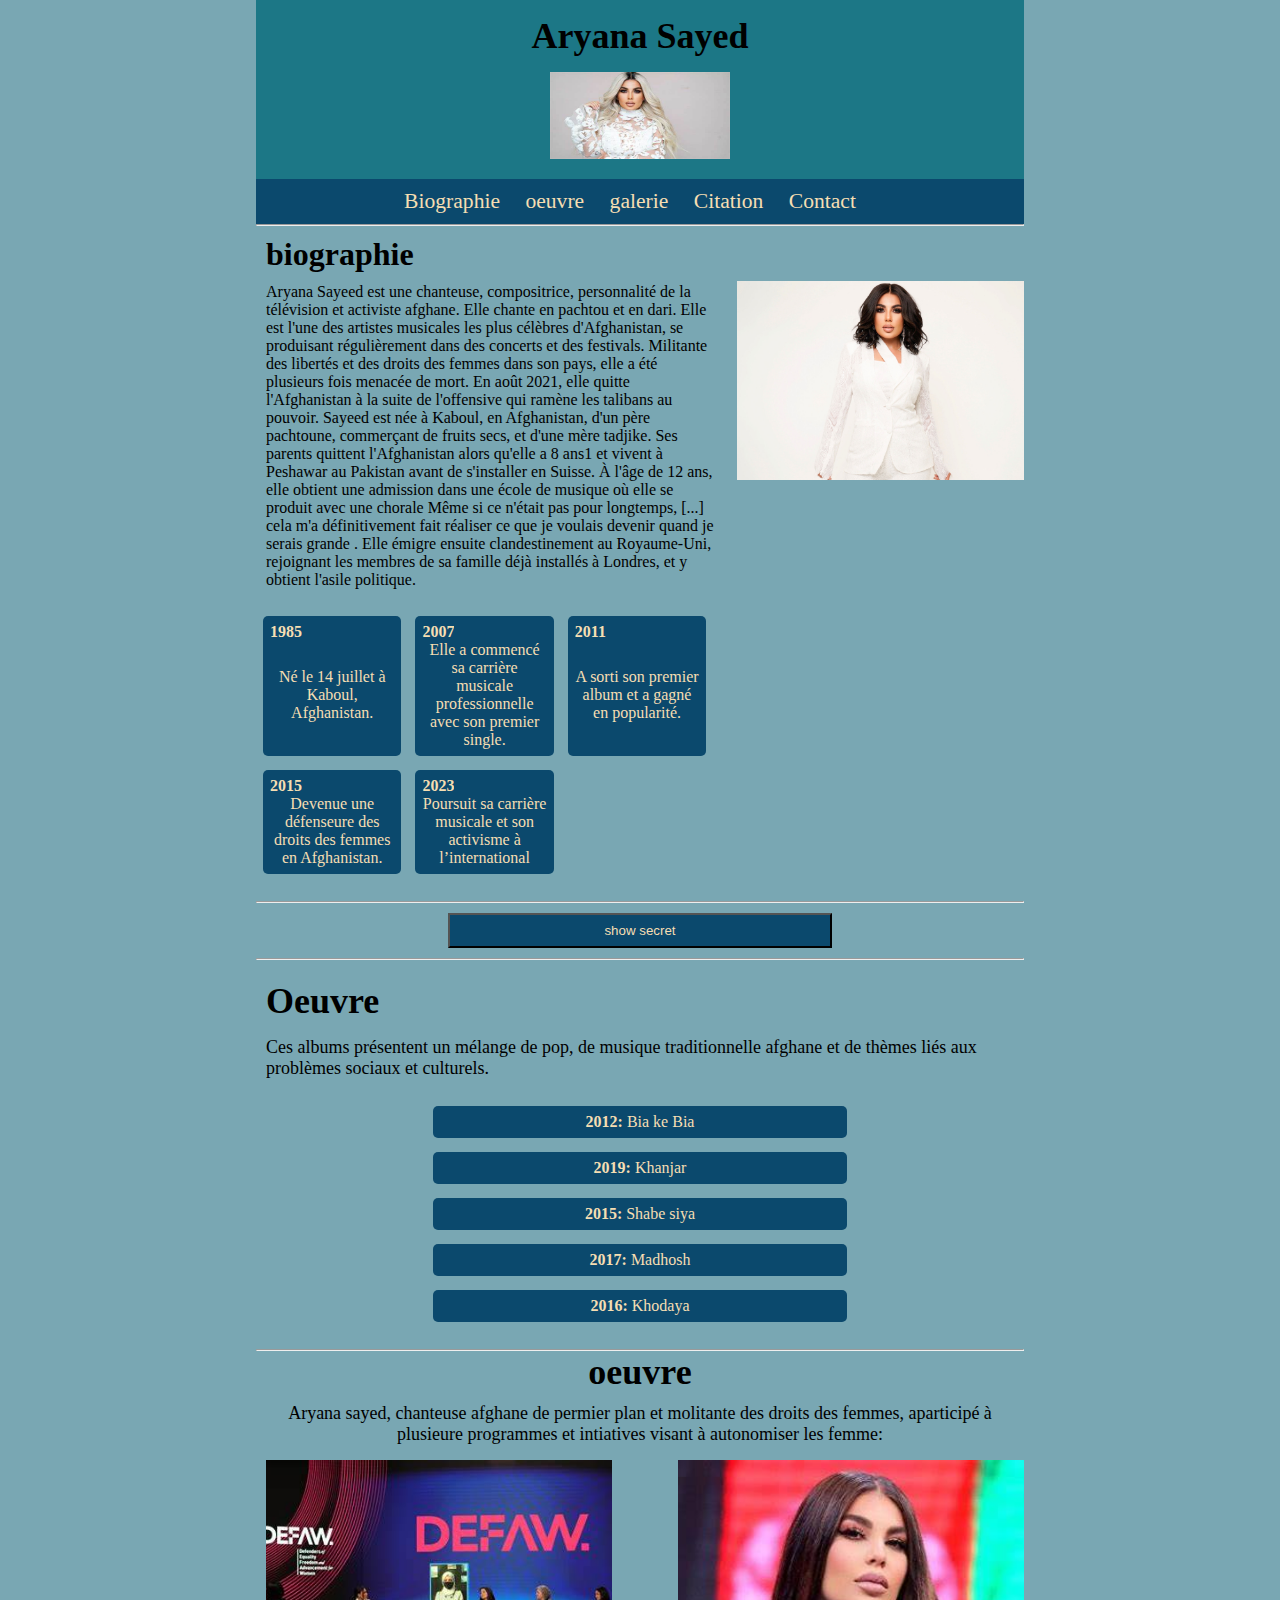
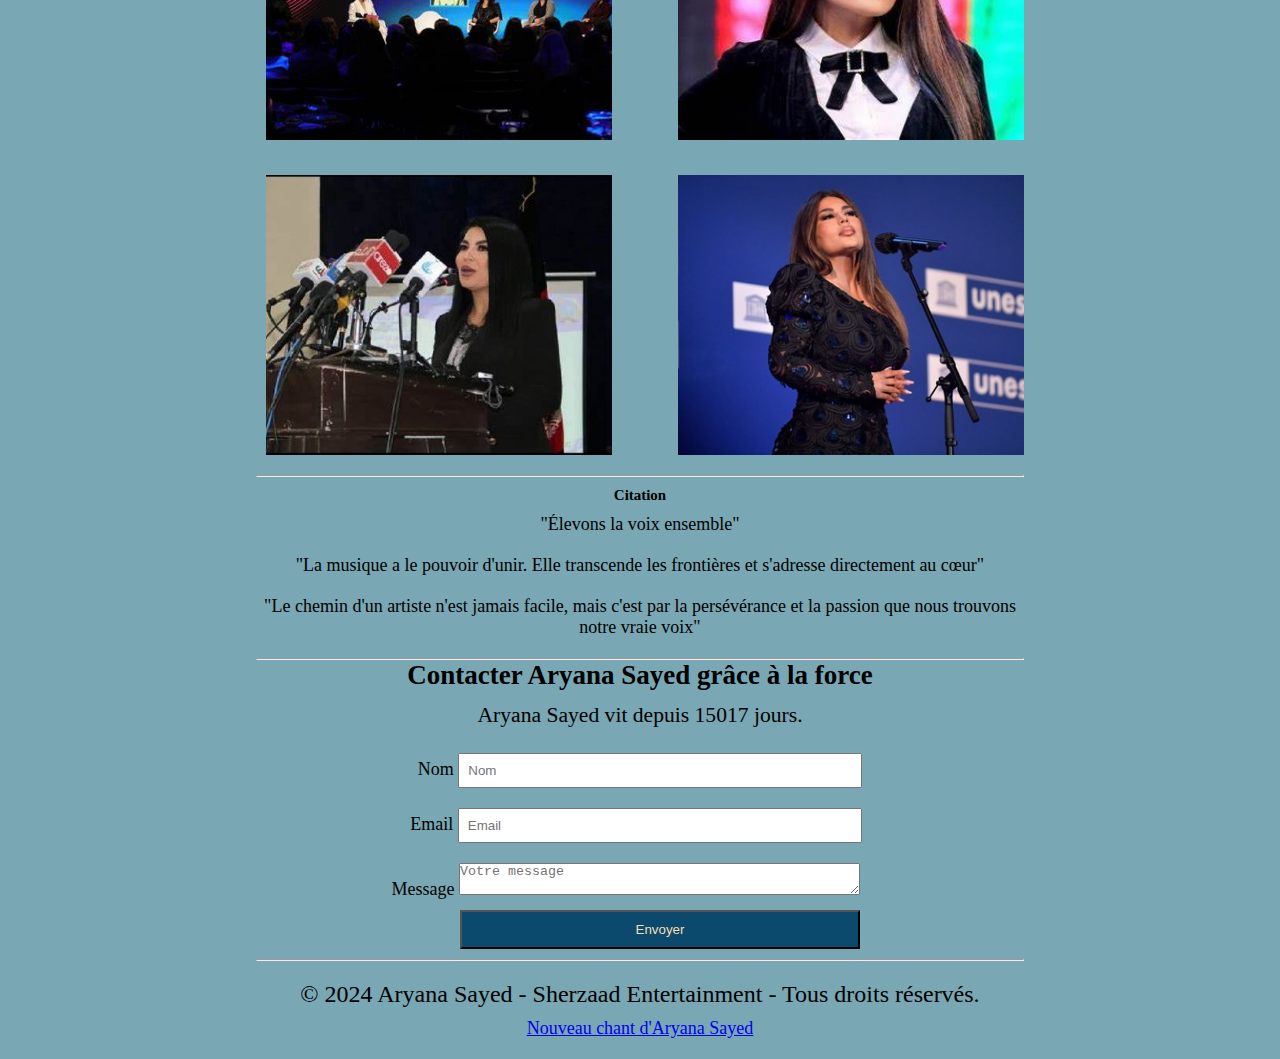
<file: index.html>
<!DOCTYPE html>
<html lang="fr">
<head>
    <meta charset="UTF-8">
    <meta name="viewport" content="width=device-width, initial-scale=1.0">
    <link rel="stylesheet" href="styles.css">
    <title>Aryana</title>
</head>
<body>
<header>

<section class="navigation">
    <div class="navigation__content">
        <h1 class="navigation__title">Aryana Sayed</h1>
        <img class="navigation__image" src="assetPhoto/1.jpg" alt="aryana photo" height="87" width="180">
        </div>          
        <nav class="navigation__nav">
            <a href="#biographie" class="navigation__link">Biographie</a>
            <a href="#oeuvre" class="navigation__link">oeuvre</a>
            <a href="#galerie" class="navigation__link">galerie</a>
            <a href="#citation" class="navigation__link">Citation</a>
            <a href="#contact" class="navigation__link">Contact</a>
        </nav>
    <hr>
</section>
</header>  


    <section id="biographie">
    <div class="biographie__right">  
    <img class="biographie__image" src="assetPhoto/8.jpg" alt="photo">
</div> 
<div class="biographie__left">
    <h1 class="biographie__title"> biographie</h1>
    <p class="biographie__paragraph"> Aryana Sayeed est une chanteuse, compositrice, personnalité de la télévision et activiste afghane. Elle chante en pachtou et en dari. Elle est l'une des artistes musicales les plus célèbres d'Afghanistan, se produisant régulièrement dans des concerts et des festivals. Militante des libertés et des droits des femmes dans son pays, elle a été plusieurs fois menacée de mort. En août 2021, elle quitte l'Afghanistan à la suite de l'offensive qui ramène les talibans au pouvoir. Sayeed est née à Kaboul, en Afghanistan, d'un père pachtoune, commerçant de fruits secs, et d'une mère tadjike. Ses parents quittent l'Afghanistan alors qu'elle a 8 ans1 et vivent à Peshawar au Pakistan avant de s'installer en Suisse. À l'âge de 12 ans, elle obtient une admission dans une école de musique où elle se produit avec une chorale Même si ce n'était pas pour longtemps, [...] cela m'a définitivement fait réaliser ce que je voulais devenir quand je serais grande . Elle émigre ensuite clandestinement au Royaume-Uni, rejoignant les membres de sa famille déjà installés à Londres, et y obtient l'asile politique.</p>
    <ul class="biographie__list">
        <li class="biographie__item biographie__item--naissance"><strong>1985</strong> Né le 14 juillet à Kaboul, Afghanistan.</li>
        <li class="biographie__item biographie__item--music"> <strong>2007</strong> Elle a commencé sa carrière musicale professionnelle avec son premier single.</li>
        <li class="biographie__item biographie__item--album"><strong>2011</strong> A sorti son premier album et a gagné en popularité.</li>
        <li class="biographie__item biographie__item--droit"><strong>2015</strong>  Devenue une défenseure des droits des femmes en Afghanistan.</li>
        <li class="biographie__item biographie__item--activite"><strong>2023 </strong> Poursuit sa carrière musicale et son activisme à l’international</li>
    </ul>
</div>
</section>
<hr>


<section id="secret">
<button id="showSecret"> show secret</button>
<div id="secret">
<p id="secretItem" style="display: none;"><strong>  Aryana Sayed a une fois secrètement performé pour un petit groupe de fans dans un endroit caché pour surprendre ses supporters !</strong></div>
</section>
<hr>

    <section id="oeuvre">
        <h1 class="oeuvre__title"> Oeuvre</h1>
        <p class="oeuvre__paragraph"> Ces albums présentent un mélange de pop, de musique traditionnelle afghane et de thèmes liés aux problèmes sociaux et culturels.</p>
        <ul class="oeuvre__list">
            <li class="oeuvre__item oeuvre__item--bia"> <strong>2012:</strong> Bia ke Bia</li>
            <li class="oeuvre__item oeuvre__item--khanjar"> <strong>2019: </strong>Khanjar</li>
            <li class="oeuvre__item oeuvre__item--shabe"><strong>2015: </strong>Shabe siya</li>
            <li class="oeuvre__item oeuvre__item--madhosh"> <strong>2017:</strong> Madhosh</li>
            <li class="oeuvre__item oeuvre__item--khodaya"><strong>2016: </strong>Khodaya</li>
        </ul>
</section>
<hr>

<section id="galerie">
    <div class="galerie__image">
    <h1 class="galerie__title">oeuvre</h1>
    <p class="galerie__paragraph"> Aryana sayed, chanteuse afghane de permier plan et molitante des droits des femmes, aparticipé à plusieure programmes et intiatives visant à autonomiser les femme:</p>
    <ul class="galerie__list">
        <li class="galerie__item"><img src="assetPhoto/4.jpg"  alt="image 1"> </li>
        <li class="galerie__item"><img src="assetPhoto/2.jpg"  alt="image 2"> </li>
        <li class="galerie__item"><img src="assetPhoto/5.jpg"  alt="image 3"> </li>
        <li class="galerie__item"><img src="assetPhoto/7.jpg"  alt="image 4"> </li>
    </ul>
    </div>
    <hr>
</section>




<section id="citation">
    <h5 class="citation__title">Citation</h5>
    <p class="citation__paragraph">"Élevons la voix ensemble"</p>
    <p class="citation__paragraph"> "La musique a le pouvoir d'unir. Elle transcende les frontières et s'adresse directement au cœur"
    </p>
    <p class="citation__paragraph">"Le chemin d'un artiste n'est jamais facile, mais c'est par la persévérance et la passion que nous trouvons notre vraie voix"</p>
    <hr>
</section>


<section id="contact" class="contact">
    <h2 class="contact__title">Contacter Aryana Sayed grâce à la force</h2>

    <p id="days-lived" class="contact__days-lived"></p>
    
    <form id="formContact" class="contact__form">

        <div class="contact__input-group">
            <label for="nom" class="contact__label">Nom</label>
            <input type="text" id="nom" name="nom" class="contact__input" placeholder="Nom" required>
        </div>

        <div class="contact__input-group">
            <label for="email" class="contact__label">Email</label>
            <input type="text" id="email" name="email" class="contact__input" placeholder="Email" required>
        </div>

        <div class="contact__input-group">
            <label for="message" class="contact__label">Message</label>
            <textarea id="message" class="contact__textarea" placeholder="Votre message" required></textarea>
        </div>

        <button class="contact__button button" type="submit">Envoyer</button>
    </form>
</section>


<hr>
<footer>
    <p>© 2024 Aryana Sayed - Sherzaad Entertainment - Tous droits réservés.</p>
  <div class="vedio"> <a href="https://youtu.be/Wee1NMX_MIs?si=t7FvmDYBj6Gp0rTo">Nouveau chant d'Aryana Sayed</a></div> 
</footer>

<script src="index.js"></script>

</body>
</html>
</file>
<file: styles.css>
* {
    top: 0;
    left: 0;
    padding: 0;
    margin: 0;
    overflow-x: hidden;
}
HTML{
    display: flex;
    margin: auto;
    font-size: 18px;
}

body{
    width: 60%;
    margin: auto;
}

:root{
    --colorBody:   rgb(121, 167, 179);
}

body{
    background-color: var(--colorBody);
}

.navigation{
    justify-content: center;
    background-color: rgb(28, 119, 134);
}
.navigation__title{
    text-align: center;
    padding: 15px;
}

.navigation__image{
    transition: transform 0.6s ease-in-out;
    
    
}

.navigation__image:hover{
    transform: scale(1.125);
}

.navigation__content{
    justify-content: center;
    text-align: center;
}
.navigation__nav{
    text-align: center;
    margin-top: 15px;
    font-size: larger;
    background-color: rgb(11, 73, 109);
    padding: 10px 0;
    width: 100%;
}
.navigation__link{
    margin-right: 20px;
    color:wheat;
    text-decoration: none;
}
.navigation__link:hover{
background-color: rgb(192, 107, 22);
text-transform: uppercase;
}


#biographie{
    display: flex;
}

.biographie__title{
    margin-top: 10px;
    margin-left: 10px;
    font-size: xx-large;
}
.biographie__image{
    width: 100%;
    margin-top: 55px;
    margin-left: 20px;
    justify-content: center;
    transition: transform 0.6s ease-in-out;
    object-fit: cover;
}

.biographie__image:hover{
    transform: scale(1.25);
}

.biographie__paragraph{
    font-size: medium;
    margin-left: 10px;
    margin-top: 10px;
}
.biographie__left{
    box-sizing: border-box;
    width: 60%;
}
.biographie__right{
    box-sizing: border-box;
    order: 1;
    width: 40%;
}
.biographie__list{
    flex-wrap: wrap;
    display: flex;
    margin-top: 20px;
    margin-bottom: 20px;
    text-align: center;
    color: wheat;
}
.biographie__item{
    border-radius: 10px;
    list-style-type:none;
    display: flex;
    flex-direction: row;
    justify-content: space-between;
    width: 27%;
    flex-wrap: wrap;
    
   
    }
.biographie__item--naissance{
    background-color:  rgb(11, 73, 109);
    padding: 7px;
    margin: 7px;
    border-radius:5px;
    font-size: medium;
   
}
.biographie__item--music{
    background-color:  rgb(11, 73, 109);
    padding: 7px;
    margin: 7px;
    border-radius:5px;
    font-size: medium;
}
.biographie__item--album{
    background-color:  rgb(11, 73, 109);
    padding: 7px;
    margin: 7px;
    border-radius:5px;
    font-size: medium;
}
.biographie__item--droit{
    background-color:  rgb(11, 73, 109);
    padding: 7px;
    margin: 7px;
    border-radius:5px;
    font-size: medium;
}
.biographie__item--activite{
    background-color:  rgb(11, 73, 109);
    padding: 7px;
    margin: 7px;
    border-radius:5px;
    font-size: medium;
}

#secret{
    text-align: center;
}


#showSecret{
    margin: 10px 5px 10px 5px;
    background-color:   rgb(11, 73, 109);
    padding: 8px;
    width: 50%;
    color: wheat;
}



.oeuvre__title{
    margin-top: 20px;
    margin-left: 10px
}

.oeuvre__paragraph{
    margin-top: 15px;
    font-size: large;
    margin-left: 10px;
}
.oeuvre__list{
    display: flex;
    flex-wrap: wrap;
    margin-top: 20px;
    margin-bottom: 20px;
    justify-content: space-around;
    text-align: center;
    color: wheat;
    
}
.oeuvre__item{
    margin: auto;
    width: 400px;
    

}

.oeuvre__item--bia{
    background-color:  rgb(11, 73, 109);
    padding: 7px;
    margin: 7px;
    border-radius:5px;
    font-size: medium;
}
.oeuvre__item--khanjar{
    background-color:  rgb(11, 73, 109);
    padding: 7px;
    margin: 7px;
    border-radius:5px;
    font-size: medium;
}
.oeuvre__item--shabe{
    background-color:  rgb(11, 73, 109);
    padding: 7px;
    margin: 7px;
    border-radius:5px;
    font-size: medium;
}
.oeuvre__item--madhosh{
    background-color:  rgb(11, 73, 109);
    padding: 7px;
    margin: 7px;
    border-radius:5px;
    font-size: medium;
}
.oeuvre__item--khodaya{
    background-color:  rgb(11, 73, 109);
    padding: 7px;
    margin: 7px;
    border-radius:5px;
    font-size: medium;
}

#citation{
    text-align: center;
}

.citation__title{
    margin-bottom: 10px;
    margin-top: 10px;

}
.citation__paragraph{
    margin-bottom: 20px;
}

#galerie{
    text-align: center;
    width: 100%;
}
.galerie__title{
    margin-bottom: 10px;
}

.galerie__list {
    display: flex;
    flex-wrap: wrap; 
    justify-content: space-between;
    list-style: none;
}

.galerie__item{
    height: 280px;
    width:45%;
    margin-top: 15px;
    margin-bottom: 20px;
    margin-left: 10px;
    transition: 0.6s ease-in-out;
    cursor: pointer;
    overflow: hidden;
}


.galerie__item img{
    width: 100%;
    height: 100%;
    object-fit: cover; 
}

.galerie__item:hover{
    transform: scale(1.125); 
}

#contact{
    text-align: center;
}
#formContact{
    display: flex;
    flex-direction: column;
    gap: 10px;
    align-items: center;

}

.contact__input-group{
    margin-top: 10px;
    width: 100%;
}

.contact__textarea{
width: 52%;
margin-right: 28px;

}

#days-lived{
    font-size: larger;
    margin: 12px 0 15px 0;

    
}

.contact__input{
    width: 50%;
    padding: 8px;
    justify-items: center;
    justify-content: center;
}

#email{
    margin-right: 8px;
}


.button {
    display: flex;
    width: 52%;
    justify-content: center;
    padding: 10px 10px; 
    background-color:   rgb(11, 73, 109);
    color:wheat; 
    margin-bottom: 10px;
    margin-left: 40px;
    
}


footer{
    padding: 20px;
    text-align: center;
    font-size: x-large;
    
}
.vedio{
    margin-top: 10px;
    font-size: large;
}


.biographie__left ul li:hover{
    background-color: rgb(192, 107, 22)
}

.oeuvre__item:hover{
    background-color: rgb(192, 107, 22);
}

#showSecret:hover{
    background-color: rgb(192, 107, 22);
}

.button:hover{
    background-color: rgb(192, 107, 22);
}



#lightbox{
    position: fixed;
    z-index: 1000;
    width: 100%;
    height: 100%;
    background-color:rgba(22, 15, 15, 0.658);
    display: none;
}

#lightbox img{
    max-width: 90%;
    max-height: 80%;
    padding: 4px;
    background-color: white;
    border: 5px solid rgb(11, 73, 109)
}

#lightbox.active{
    display: flex;
    justify-content: center;
    align-items: center;
}



/* Téléphones */
@media (max-width: 767px){
   body{
    width: 100%;
    font-size: 14px;
   }
   
    .navigation{
        justify-content: center;
        font-size: 24px;
        
    }

    .biographie__list{
        justify-content: center;
        align-content: center;
        justify-items: center;
    }
    
    .galerie__list{
        justify-content: center;
        align-content: center;
        justify-items: center;
    }

    #biographie{
     display: flex;
     justify-content: center;
     justify-items: center;
     flex-wrap: wrap;
    }
    .biographie__left{
        width: 90%;
    }

    .biographie__title{
        font-size: xx-large;
        text-align: center;
    }

    .biographie__image{
        justify-items:center;
        margin-left: 50px;
    }

    .biographie__right{
        width: 80%;
        order: -3;
    

    }
    .biographie__paragraph{
        font-size: 25px;
    }

    #showSecret{
        font-size: large;
    }

    .oeuvre__paragraph{
        font-size: 25px;
        text-align: center;
    }

    .oeuvre__title{
        text-align: center;
    }

    .galerie__paragraph{
        font-size: 25px;
    }

    .citation__paragraph{
        font-size: 25px;
    }

    .contact__title{
        font-size: 30px;
    }

    .contact__textarea{
       justify-items: center;
       justify-content: center;
}

}




/* Tablettes */
@media(max-width: 1227px){
    body{
       width: 100%; 
       font-size: 18px;
    }

    .biographie__image{
        margin-right: 68px;
    }

    .galerie__list{
        margin-right: 20px;
    }

    #showSecret{
       padding: 18px;
    }
}
</file>
